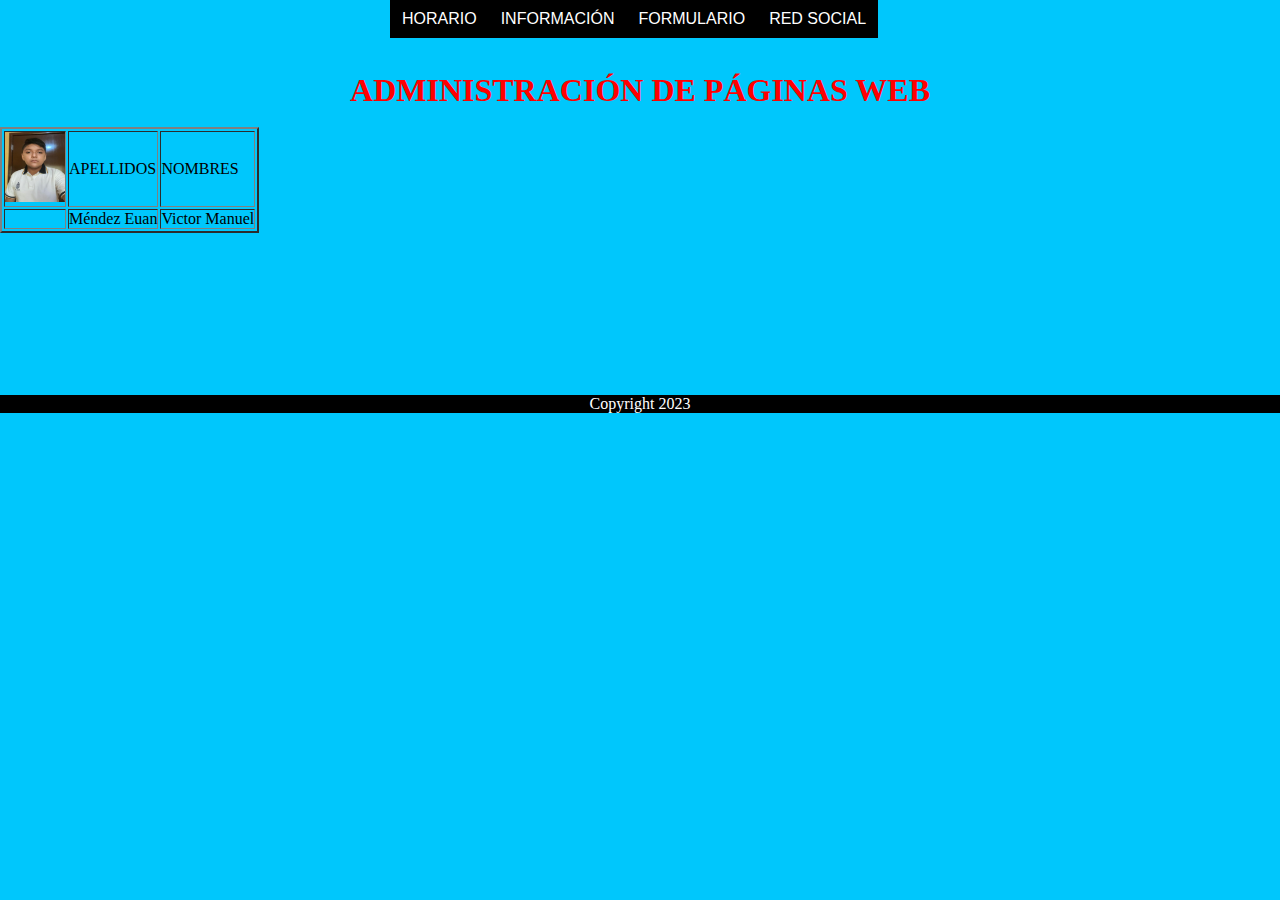
<file: index.html>
<!DOCTYPE html>
<html lang="es">

<head>
  <title>Menu Desplegable</title>
  <link rel="styleshhet" href="index.css">
</head>

<body id="home">
  <div id="header">
    <ul class="nav">
      <li><a href="HORARIO.html">HORARIO</a></li>
      <li><a href="Información.html">INFORMACIÓN</a>
      </li>
      <li>
        <a href="FORMULARIO.html">FORMULARIO</a>
        <ul>
        </ul>
      </li>
      <li><a href="REDES.html">RED SOCIAL</a></li>
    </ul>
  </div>
  <link href="index_2.css" rel="stylesheet" type="text/css">
  <br><br>
  <br><br>
  <h1> ADMINISTRACIÓN DE PÁGINAS WEB</h1>
  <br>
  <table class="xd">
    <tbody>
      <table border="2">
        <tr>
          <td><img src=CARA.jpeg alt=cara width=60 height=70></td>
          <td>APELLIDOS</td>
          <td>NOMBRES</td>
        </tr>
        <tr>
          <td></td>
          <td>Méndez Euan</td>
          <td>Victor Manuel</td>
        </tr>
      </table>
      <br>
      <br>
      <br>
      <br>
      <br>
      <br>
      <br>
      <br>
      <br>
      <footer>
        <p>Copyright 2023</p>
      </footer>
</body>

</html>
</file>
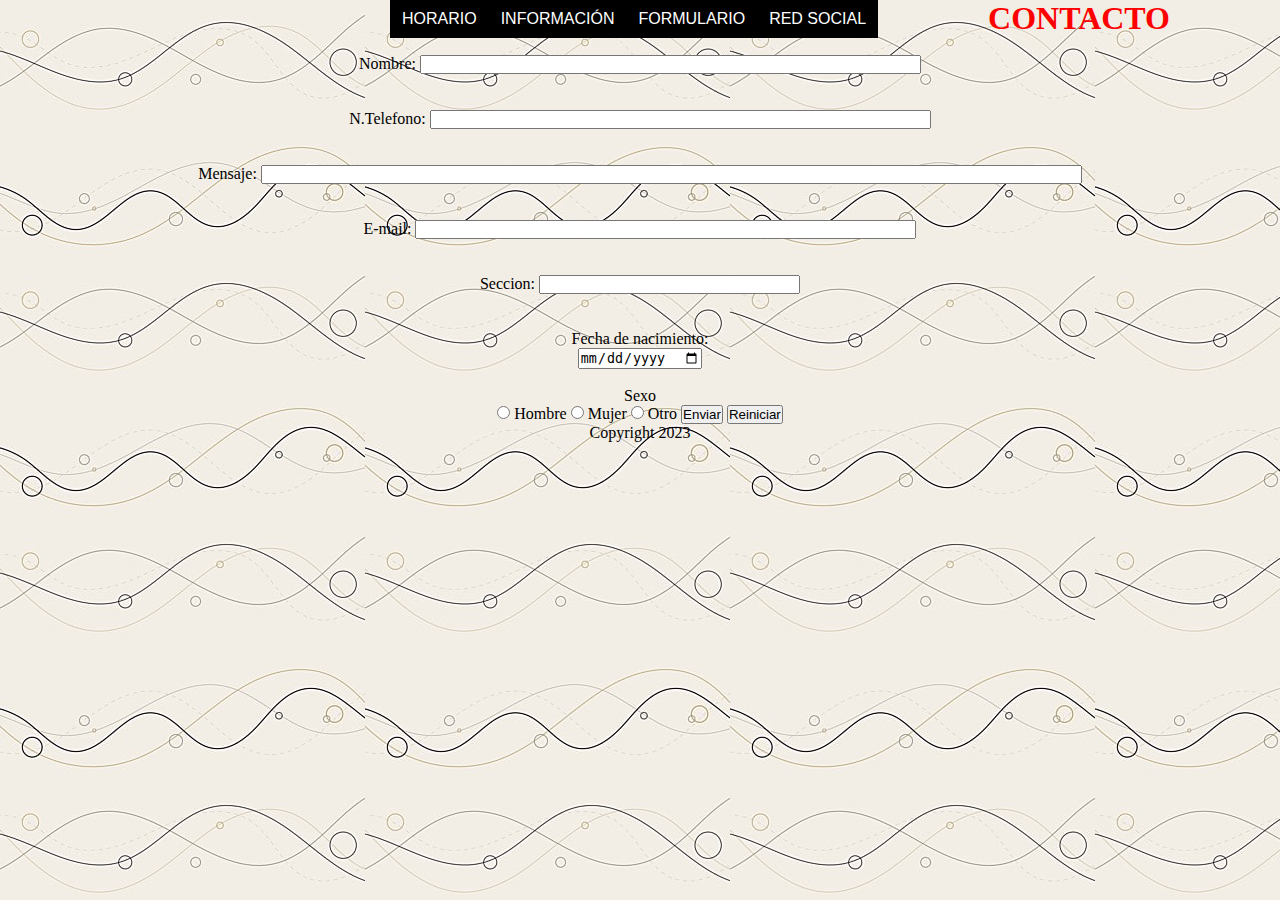
<file: FORMULARIO.html>
<!DOCTYPE html>
<html lang="es">
<head>
  <title>replit</title>
  <link href="formulario.css" rel="stylesheet" type="text/css">
</head>
<body>
  <div id="header">
    <ul class="nav">
      <li><a href="HORARIO.html">HORARIO</a></li>
      <li><a href="Información.html">INFORMACIÓN</a></li>
      <li>
        <a href="FORMULARIO.html">FORMULARIO</a>
        <ul>
        </ul>
      </li>
      <li><a href="REDES.html">RED SOCIAL</a></li>
    </ul>
  </div>
 <h1>CONTACTO</h1>
  <br>
  <form enctype="text/plain" action="mailto:victormanueleuan16@gmail.com" method="post">
    <label for="texto">Nombre:</label>
    <input id="texto" name="Nombre" size="60" required><br>
    <br>
    <br>
    <label for="textoo">N.Telefono:</label>
     <input id="textoo" name="N.Telefono" size="60" required><br>
    <br>
    <br>
     <label for="textooo">Mensaje:</label>
    <input id="textooo" name="Mensaje" size="100" required><br>
    <br>
    <br>
    <label for="email">E-mail:</label>
    <input id="email" name="email" size="60" required><br>
    <br>
    <br>
     <label for="sección">Seccion:</label>
    <input id="sección" name="sección" size="30" required><br>
    <br>
    <br>
    <label for="birthday">Fecha de nacimiento:</label><br>
    <input type="date" id="birthday" name="birthday" required>
    <br>
    <br>
    <p>Sexo</p>
    <input type="radio" name="sexo" value="Hombre">
    <label>Hombre</label>
     <input type="radio" name="sexo" value="Mujer">
    <label>Mujer</label>
    <input type="radio" name="sexo" value="Otro">
    <label>Otro</label>
    <input type="submit" value="Enviar">
      <input type="reset" value="Reiniciar">
  </form>
<footer><p>Copyright 2023</p></footer>
</body>
</html>
</file>
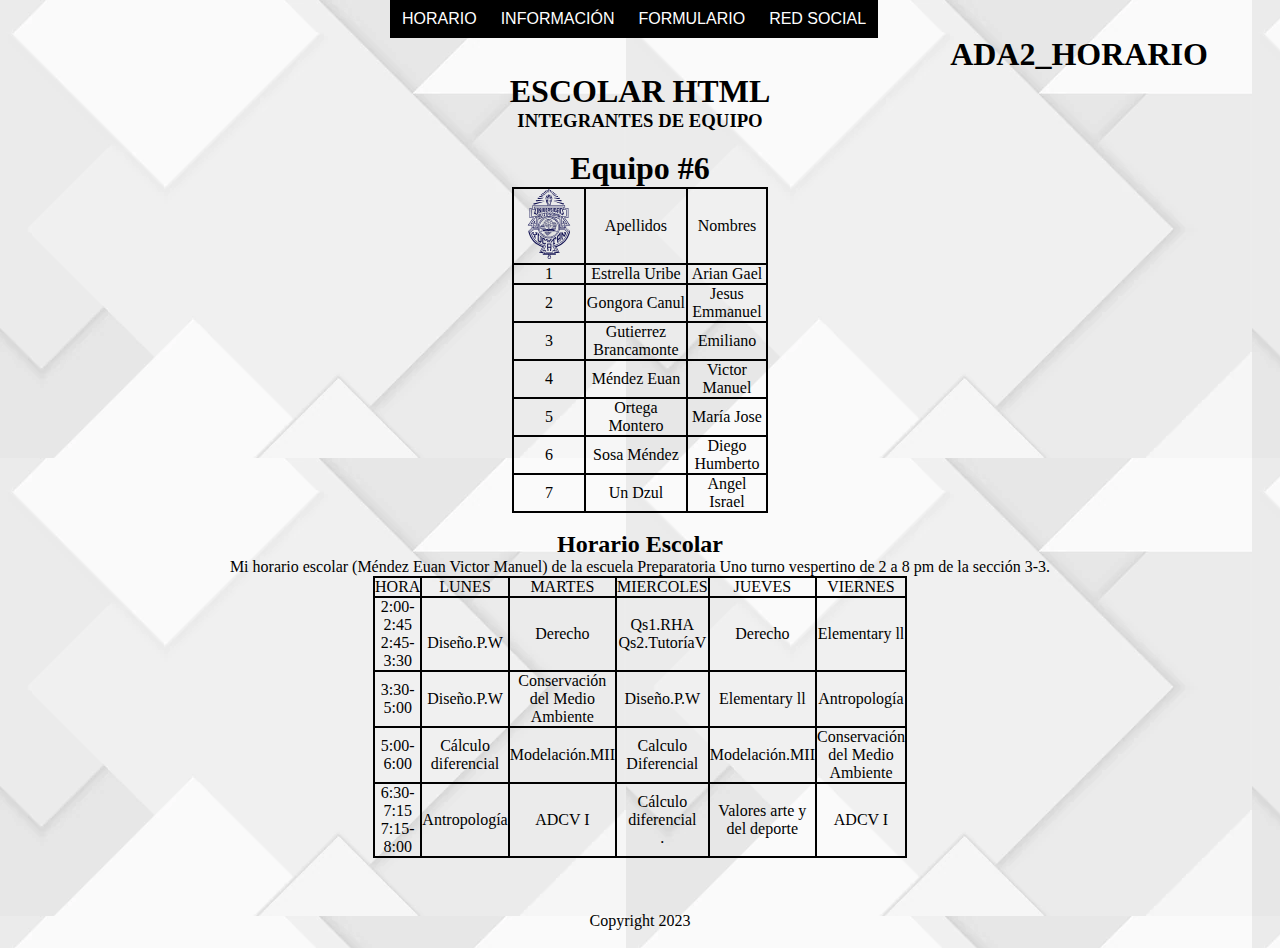
<file: HORARIO.html>
<!DOCTYPE html>
<html lang="en">
<head> 
  <meta charset="utf-8">
  <meta name="viewport" content="width=device-width">
  <title>PREPA1</title>
 <link rel="stylesheet" href="horario.css">
</head>
<body>
  <div id="header">
    <ul class="nav">
      <li><a href="HORARIO.html">HORARIO</a></li>
      <li><a href="Información.html">INFORMACIÓN</a></li>
      <li>
        <a href="FORMULARIO.html">FORMULARIO</a>
        <ul>
        </ul>
      </li>
      <li><a href="REDES.html">RED SOCIAL</a></li>
    </ul>
  </div>
  <br>
  <br>
 <div id="title">
  <h1>ADA2_HORARIO ESCOLAR HTML</h1>
  <h3>INTEGRANTES DE EQUIPO</h3>
 </div>
<br>
 <h1>Equipo #6</h1>
  <div id="table">
  <table>
    <thead>
      <tr>
        <td> <img src="Logo_UADY.svg" width="70" height="70" alt="logo"></td>
        <td>Apellidos</td>
        <td>Nombres</td>
      </tr>
    </thead>
      <tbody>
  <tr>
    <td>1</td>
        <td>Estrella Uribe</td>
        <td>Arian Gael</td>
    </tr>
     <tr>
       <td>2</td>
        <td> Gongora Canul</td>
        <td>Jesus Emmanuel</td>
     </tr>
      <tr>
    <td>3</td>
        <td>Gutierrez Brancamonte</td>
        <td>Emiliano</td>
    </tr>
         <tr>
    <td>4</td>
        <td> Méndez Euan</td>
        <td>Victor Manuel</td>
    </tr>    
      <tr>
    <td>5</td>
        <td>Ortega Montero </td>
        <td>María Jose</td>
    </tr>
    <tr>
    <td>6</td>
        <td>Sosa Méndez</td>
        <td>Diego Humberto</td>
    </tr>
<tr>
    <td>7</td>
        <td>Un Dzul</td>
        <td>Angel Israel</td>
    </tr>
  </tbody> 
  </table>
  </div>
      <br> 
  <div>
  <h2>Horario Escolar</h2>
  </div>
  <div id="text5">
  <p>Mi horario escolar (Méndez Euan Victor Manuel) de la escuela Preparatoria Uno turno vespertino de 2 a 8 pm de la sección  3-3.</p>
  </div>
  <div id="tabla">
  <table>
    <thead>
      <tr>
<td>HORA</td>
<td>LUNES</td>
<td>MARTES</td>
<td>MIERCOLES</td>
<td>JUEVES</td>
<td>VIERNES</td>
      </thead>
  <tbody>
  <tr>
<td>2:00-2:45<br>2:45-3:30</td>
<td><br>Diseño.P.W</td>
<td>Derecho</td>
<td>Qs1.RHA<br>Qs2.TutoríaV</td>
<td>Derecho</td> 
    <td>Elementary ll</td> 
  <tr>
   <td>3:30-5:00</td>
<td>Diseño.P.W</td>
<td>Conservación del Medio Ambiente </td>
<td>Diseño.P.W</td>
<td>Elementary ll</td>
<td>Antropología</td>  
  <tr>
   <td>5:00-6:00</td>
<td>Cálculo diferencial</td>
<td>Modelación.MII</td>
<td>Calculo Diferencial</td>
<td>Modelación.MII</td>
<td>Conservación del Medio Ambiente</td> 
  <tr>
   <td>6:30-7:15<br>7:15-8:00</td>
<td>Antropología</td>
<td>ADCV I</td>
<td>Cálculo diferencial<br>.</td>
<td>Valores arte y del deporte</td>
<td>ADCV I</td> 
   </tbody> 
  </table>
  </div>
     <br>
     <br>
     <br>
<footer><p>Copyright 2023</p></footer>
<br>
</body>
</file>
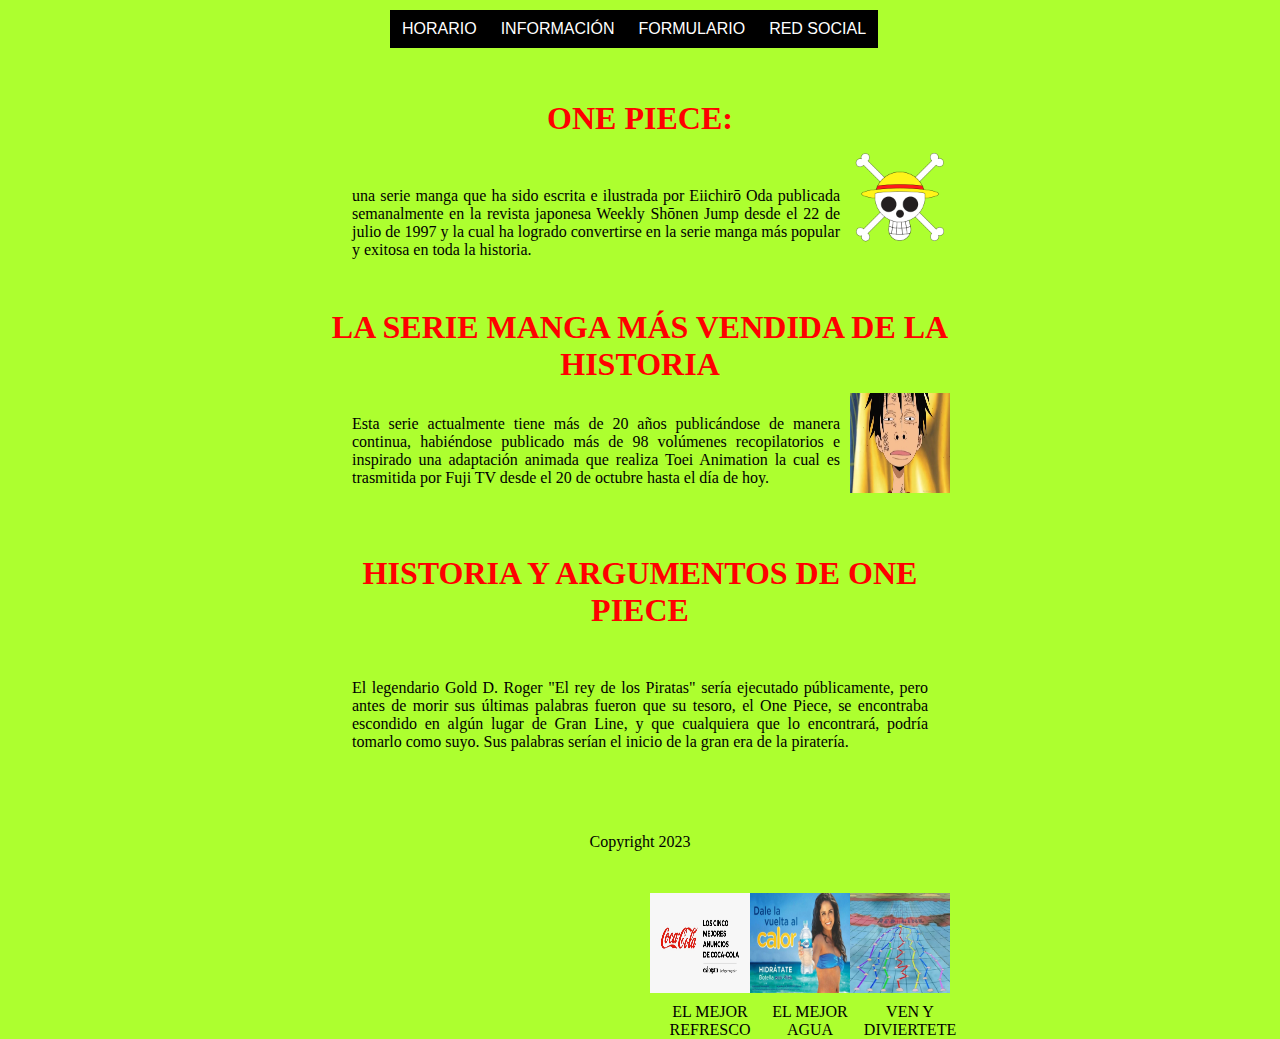
<file: Información.html>
<!DOCTYPE html>
<html lang="es">
<head>
  <meta charset="utf-8">
  <meta name="viewport" content="width=device-width">
  <title>ONE PIECE SOBREVALORADO?</title>
  <link href="informacion.css" rel="stylesheet" type="text/css">
</head>
  <body>
    <div id="header">
      <ul class="nav">
        <li><a href="HORARIO.html">HORARIO</a></li>
        <li><a href="Información.html">INFORMACIÓN</a>
            </li>
        <li>
          <a href="FORMULARIO.html">FORMULARIO</a>
          <ul>
          </ul>
        </li>
        <li><a href="REDES.html">RED SOCIAL</a></li>
      </ul>
    </div>
<br>
<br> 
<br>
<br>
    <br>
 <h1>ONE PIECE: </h1>
    <img src="One_piece.png" height="130" width="130" alt="one piece">
   <br>
   <p> una serie manga que ha sido escrita e ilustrada por Eiichirō Oda publicada semanalmente en la revista japonesa Weekly Shōnen Jump desde el 22 de julio de 1997 y la cual ha logrado convertirse en la serie manga más popular y exitosa en toda la historia.</p>
 <br>
   <h1>LA SERIE MANGA MÁS VENDIDA DE LA HISTORIA</h1>
    <img src="luffy1.jpg_673822677.jpg.webp" alt="luffy" height="100" width="100">
<p>Esta serie actualmente tiene más de 20 años publicándose de manera continua, habiéndose publicado más de 98 volúmenes recopilatorios e inspirado una adaptación animada que realiza Toei Animation la cual es trasmitida por Fuji TV desde el 20 de octubre hasta el día de hoy.</p>
<br>
<br>
<h1> HISTORIA Y ARGUMENTOS DE ONE PIECE </h1>
<br>
    <p>El legendario Gold D. Roger "El rey de los Piratas" sería ejecutado públicamente, pero antes de morir sus últimas palabras fueron que su tesoro, el One Piece, se encontraba escondido en algún lugar de Gran Line, y que cualquiera que lo encontrará, podría tomarlo como suyo. Sus palabras serían el inicio de la gran era de la piratería.</p>
    <br>
  <footer><p class="xd">Copyright 2023</p></footer>
    <div id="JS">
      <ul>
    <li>
      <figure>
      <img src="Hx3iWmnVQ-tkv4pMCckIuvGTZKsTvtpymYKb2zHza5Y.png.webp" alt="red line" height="130" width="130">
        <figurecapion>VEN Y DIVIERTETE</figurecapion>
    </figure>
    </li>
        <li>
          <figure>
            <img src="Ejemplo-de-anuncios-publicitarios-agua.jpg">
            <figurecaption>EL MEJOR AGUA</figurecaption>
          </figure></li>
        <li><figure>
          <img src="cinco-mejores-anuncios-de-coca-cola.jpg">
          <figurecaption>EL MEJOR REFRESCO</figurecaption>
        </figure></li>
      </ul>
      </div>
</body>
</html>
</file>
<file: index.css>
/* Estilos para el body */
body {
  background-image: url('b0bb2233643c1a398d2e5c28f8fc91bf.jpg');
  background-size: cover;
  background-attachment: fixed;
  text-align: center;
}

}
/* Estilos para los elementos h1 */
h1 {
  font-family: 'TIMES NEW ROMAN';
  font-size: 6;
  color: red;
}

/* Estilos para el iframe */
iframe {
  width: 560px;
  height: 315px;
}

/* Estilos para los enlaces */
a {
  text-decoration: none;
}

/* Estilos para las imágenes de redes sociales */
img {
  height: 100px;
  width: 100px;
}

/* Estilos para el pie de página */
footer {
  text-align: center;
  background-color: #000;
  color: #fff;
  padding: 10px;
}

/* Estilos para los enlaces de redes sociales */
a[href="https://www.bing.com/ck/a?!&&p=4c749855b9db8cebJmltdHM9MTY5NDk5NTIwMCZpZ3U"] {
  color: red;
}

a[href="https://www.bing.com/ck/a?!&&p=dc7248c631312db3JmltdHM9MTY5NDk5NTIwMCZpZ3U"] {
  color: orange;
}

a[href="https://www.bing.com/ck/a?!&&p=694834cf958dc43cJmltdHM9MTY5NDk5NTIwMCZpZ3U"] {
  color: orange;
}

a[href="https://mail.google.com/mail/?view=cm&fs=1&to=correo@gmail.com"] {
  color: blue;
}
body#home{
  background-color: #00c7fc;  
}
</file>
<file: index_2.css>
html {
  height: 100%;
  width: 100%;
}
* {
  margin:0px;
  padding:0px;
}
#header {
  margin:auto;
  width:500px;
  font-family:Arial, Helvetica, sans-serif;
}
ul, ol {
  list-style:none;
}
.nav > li {
  float:left;
}
.nav li a {
  background-color:#000;
  color:#fff;
  text-decoration:none;
  padding:10px 12px;
  display:block;
}
.nav li a:hover {
  background-color:#434343;
}
.nav li ul {
  display:none;
  position:absolute;
  min-width:140px;
}
.nav li:hover > ul {
  display:block;
}
.nav li ul li {
  position:relative;
}
.nav li ul li ul {
  right:-140px;
  top:0px;
}
/*barra de navegacion*/
*tbody{
  aling:center;
}
#home{
  background-color:#
}
#title{font-family:'Times New Roman', Times, serif;
       color:red;
       text-align: center;
}
#table{ width: 100px;
  margin: 0 auto;
       border-collapse: collapse;
}
#text5{
  text-align: center;
  left: 150px;
  right: 200px;
}
#tabla{width: 100px;
  margin: 150 auto;
}

body#home{
  background-color: #00c7fc;
}
footer{
  background-color: #000;
  color: #fff;
  text-align: center;
}
h1 {
  font-family: 'TIMES NEW ROMAN';
  font-size: 6;
  color: red;
  text-align: center;
}
.xd {margin-left: auto;
    margin-right: auto;
    padding:auto ;}
</file>
<file: formulario.css>
body{
background-image: url('fondoForm.jpg');
text-align: center;}
h1{
  font-family: 'Times New Roman', Times, serif;
  color: red;
  size: 6px;
}
html {
  height: 100%;
  width: 100%;
}
* {
  margin:0px;
  padding:0px;
}
#header {
  margin:auto;
  width:500px;
  font-family:Arial, Helvetica, sans-serif;
}
ul, ol {
  list-style:none;
}
.nav > li {
  float:left;
}
.nav li a {
  background-color:#000;
  color:#fff;
  text-decoration:none;
  padding:10px 12px;
  display:block;
}
.nav li a:hover {
  background-color:#434343;
}
.nav li ul {
  display:none;
  position:absolute;
  min-width:140px;
}
.nav li:hover > ul {
  display:block;
}
.nav li ul li {
  position:relative;
}
.nav li ul li ul {
  right:-140px;
  top:0px;
}
</file>
<file: horario.css>
body{
  background-image: url('fondo-papel-blanco-ilustracion-vectorial_961004-36.jpg.webp');
  text-align: center;

}
table,
td,
tr {
  border: 2px solid black;
  outline: 2px;
  border-collapse: collapse;
  vertical-align: middle;
  text-align: center;
}

table {
  width: 20%;
  margin: 0 auto;
}
* {
  margin:0px;
  padding:0px;
}
#header {
  margin:auto;
  width:500px;
  font-family:Arial, Helvetica, sans-serif;
}
ul, ol {
  list-style:none;
}
.nav > li {
  float:left;
}
.nav li a {
  background-color:#000;
  color:#fff;
  text-decoration:none;
  padding:10px 12px;
  display:block;
}
.nav li a:hover {
  background-color:#434343;
}
.nav li ul {
  display:none;
  position:absolute;
  min-width:140px;
}
.nav li:hover > ul {
  display:block;
}
.nav li ul li {
  position:relative;
}
.nav li ul li ul {
  right:-140px;
  top:0px;
}
</file>
<file: informacion.css>
body{
  text-align: center;
  background-color: greenyellow;
}
h1{
  color: red;
  font-family: 'Times New Roman', Times, serif;
  text-align: center;
}
#coca{
  align-items: right ;
}
* {
  margin:0px;
  padding:0px;
}
#header {
  margin:auto;
  width:500px;
  font-family:Arial, Helvetica, sans-serif;
}
ul, ol {
  list-style:none;
}
.nav > li {
  float:left;
}
.nav li a {
  background-color:#000;
  color:#fff;
  text-decoration:none;
  padding:10px 12px;
  display:block;
}
.nav li a:hover {
  background-color:#434343;
}
.nav li ul {
  display:none;
  position:absolute;
  min-width:140px;
}
.nav li:hover > ul {
  display:block;
}
.nav li ul li {
  position:relative;
}
.nav li ul li ul {
  right:-140px;
  top:0px;
}
#title{font-family:'Times New Roman', Times, serif;
 color:red;
}
#guti{ color: orange;}
p{ text-align: justify;
 margin: 5%;}
figure,img{width: 100px;
      height: 100px;
      float:right;
              }
body{margin:10px auto;
    color: black;/*color de texto*/
    width:50%;
   }
img{float:inline-end;
   margin: 10px;
   padding: -10px;}
ul*{aling: center;
      margin: 10px;
      padding: 10px;
       border: 10px;
      }
.xd{text-align: center;}
</file>
